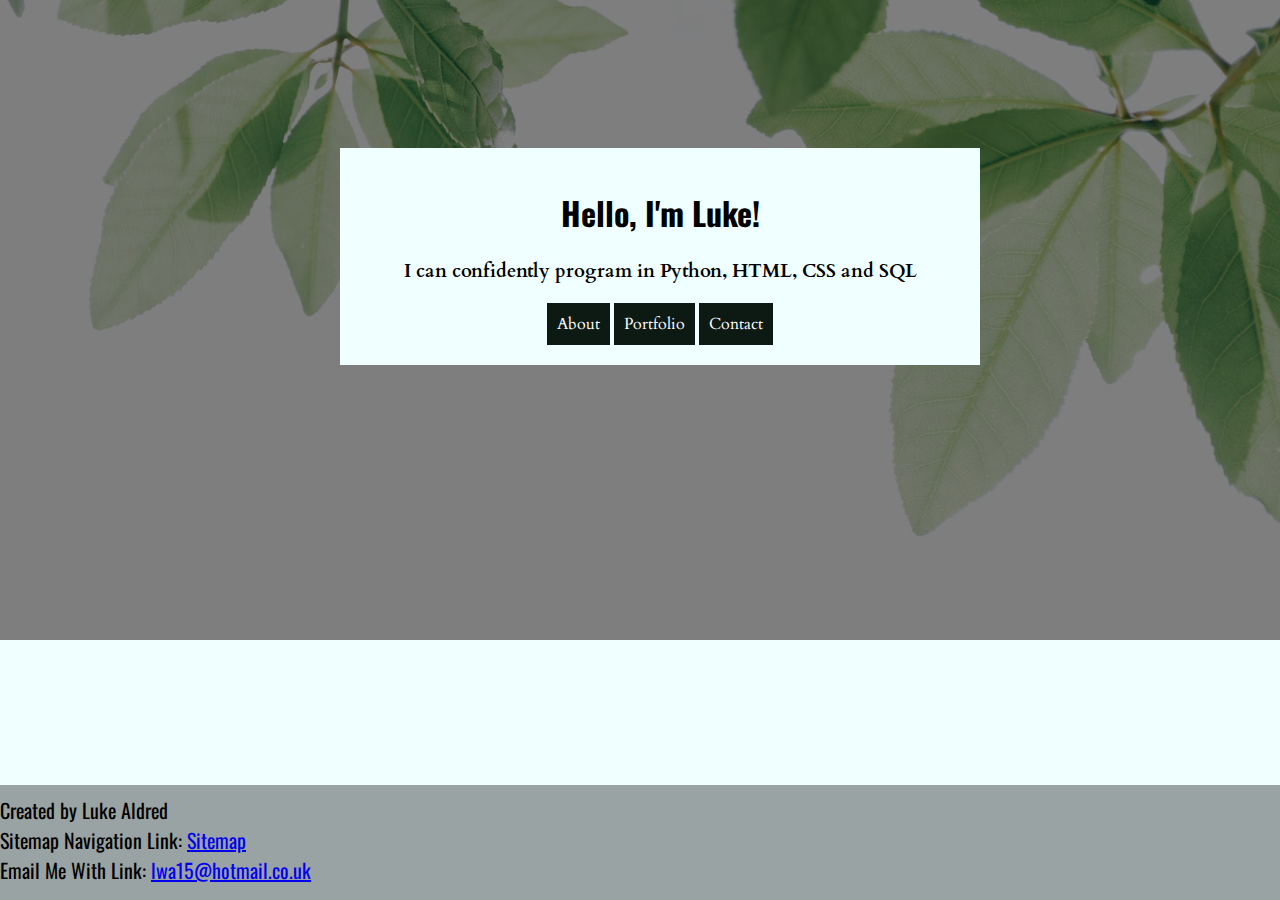
<file: index.html>
<!DOCTYPE html>
<html lang="en"> <!--Sets the language of the page to English-->
<head>
	<link rel = "stylesheet" type="text/css" href="Portfolio.css"> <!--Adds connection to CSS file for styling-->
	<link href="https://fonts.googleapis.com/css2?family=Cardo&family=Oswald&display=swap" rel="stylesheet"> <!--Links the file to an external font file-->
	<link href="https://fonts.googleapis.com/css2?family=Cardo&display=swap" rel="stylesheet"> <!--Links the file to external font-->
	<meta name="viewpoint" content="width=device-width, initial-scale=1.0">
	<title>Luke Aldred Portfolio</title>
</head>
<body>
<img class="HomeImage" src="Images/Background.jpeg" alt="HomePageBackground"></img> <!--Sets the background of the Home Page-->
<!--Background Image: Green Leaf by Min An: https://www.pexels.com/photo/green-leaf-1353938/-->
<div class="HomeInformation">
	<div class="HomeHeadings"> <!--Code for the text and links to other pages-->
		<h1>Hello, I'm Luke!</h1>
		<h3>I can confidently program in Python, HTML, CSS and SQL</h3>
		<a href="AboutPage.html">About</a>
		<a href="PortfolioPage.html">Portfolio</a>
		<a href="ContactPage.html">Contact</a>
	</div>
</div>
<div class="Footer"> <!--Code for the footer of the website-->
	<p>Created by Luke Aldred<br>
	Sitemap Navigation Link: <a href="Sitemap.html">Sitemap</a><br> <!--Link to the website's sitemap-->
	Email Me With Link: <a href="mailto:lwa15@hotmail.co.uk?subject=Contact from Portfolio Website">lwa15@hotmail.co.uk</a></p> <!--Mailto link for viewers of the website to email me-->
</div>
</body>
</html>
</file>
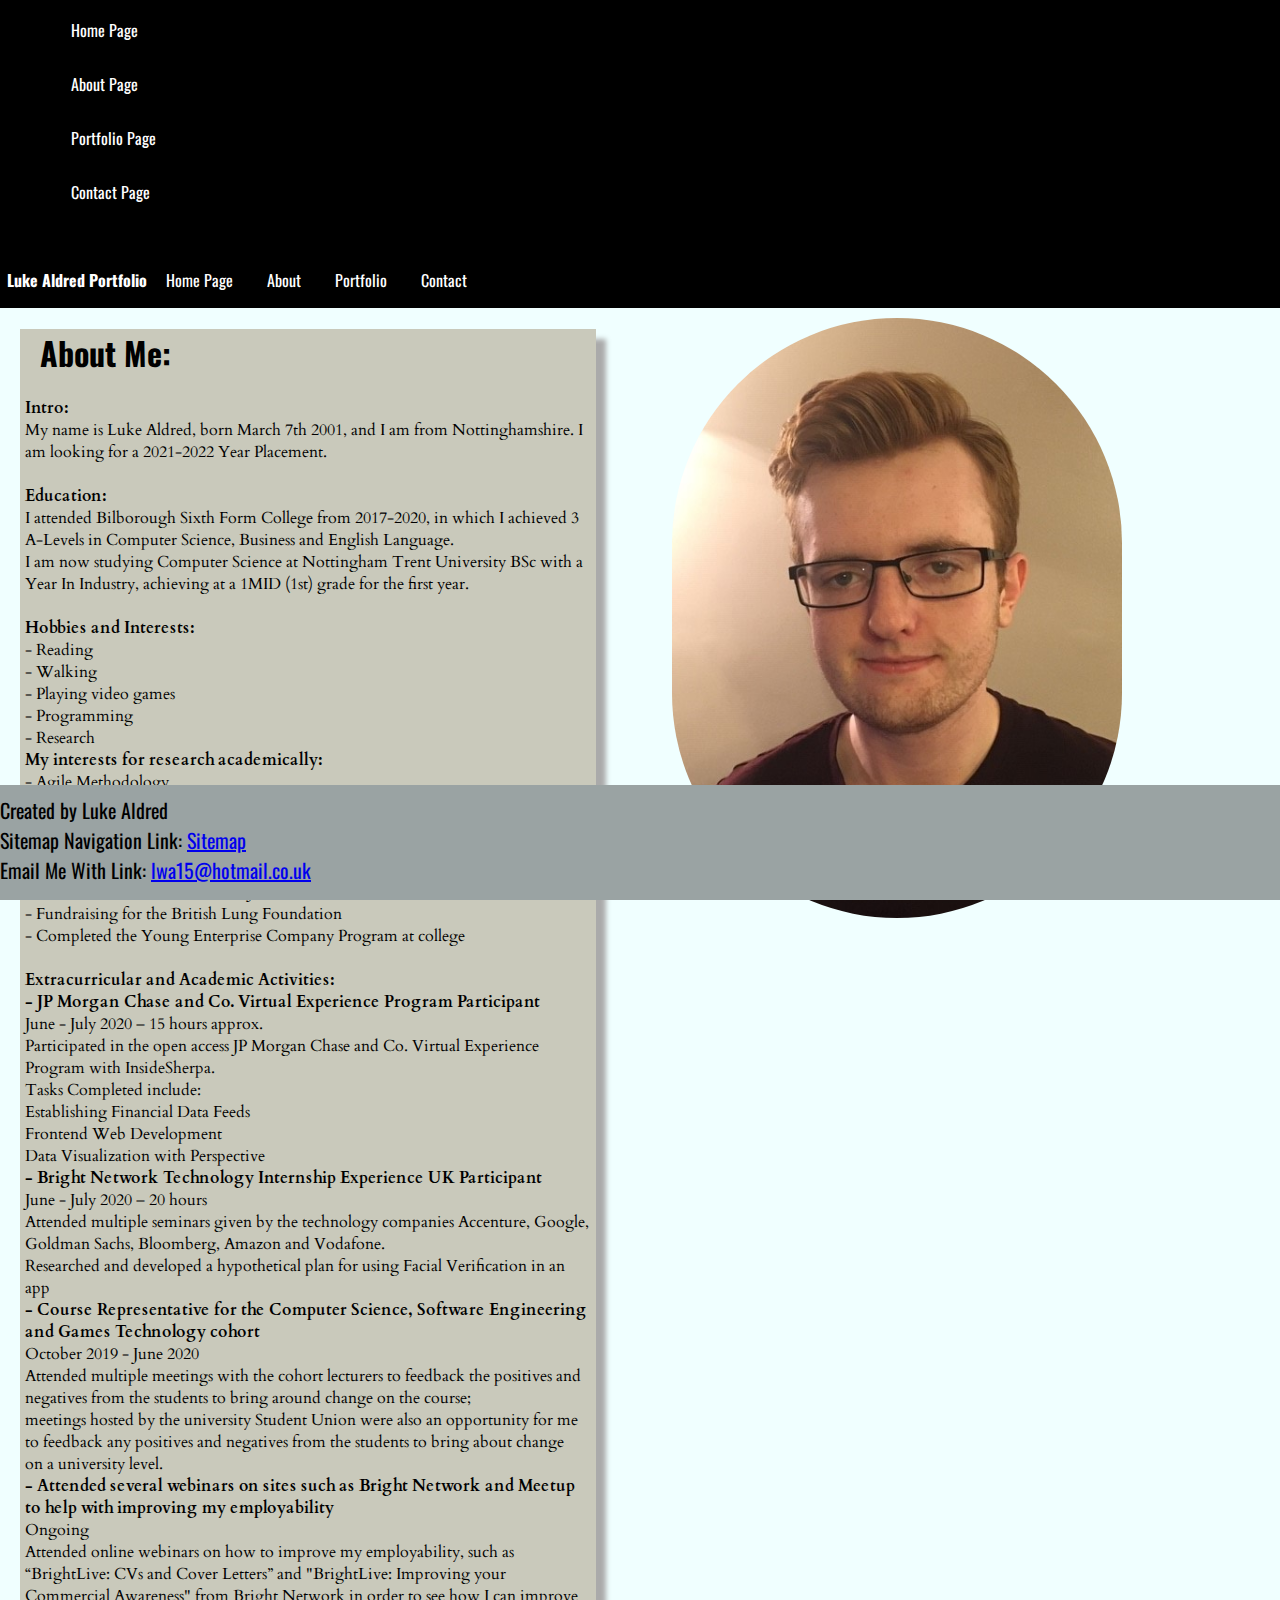
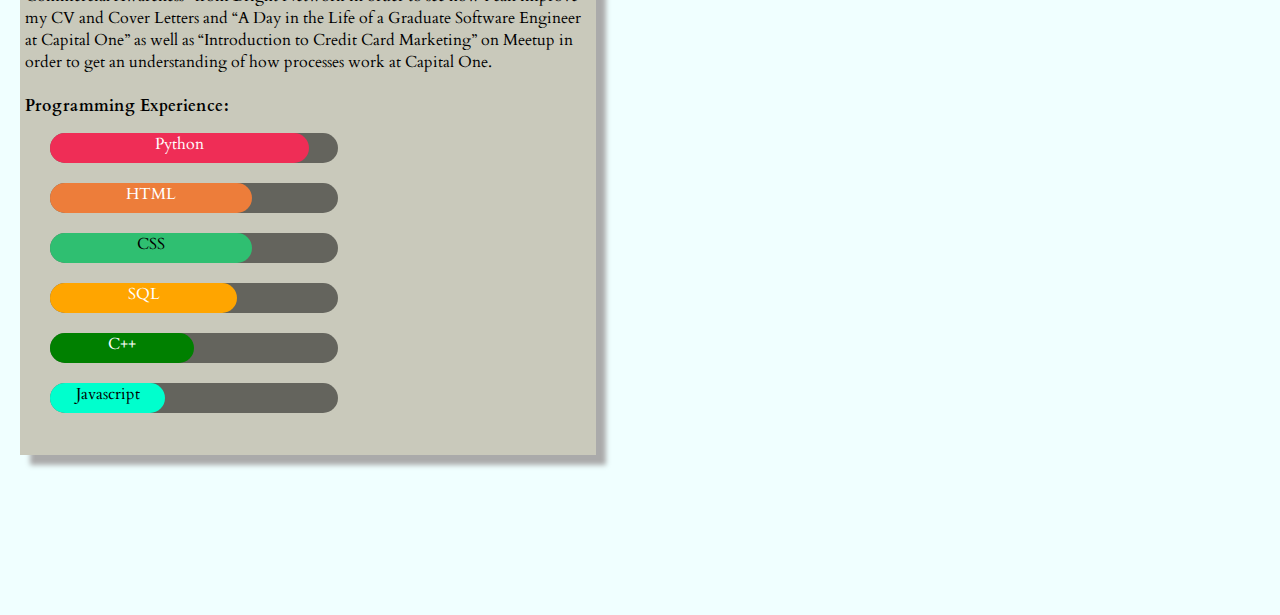
<file: AboutPage(o).html>
<!DOCTYPE html>
<html lang="en"> <!--Sets the language of the page to English-->
<head>
	<link rel = "stylesheet" type="text/css" href="Portfolio.css"> <!--Links the file to the CS file for styling-->
	<link href="https://fonts.googleapis.com/css2?family=Cardo&family=Oswald&display=swap" rel="stylesheet"> <!--Links the file to an external font file-->
	<link href="https://fonts.googleapis.com/css2?family=Cardo&display=swap" rel="stylesheet"> <!--Links the file to an external font file-->
	<meta name="viewpoint" content="width=device-width, initial-scale=1.0">
	<title>Luke Aldred Portfolio</title>
</head>
<body>
<div class="NavigationBar">
	<div class="MenuIcon"> <!--The Menu Icon, which appears when the browser get to mobile view (500px) to reduce the space taken up on the page-->
		<div></div>
		<div></div>
		<div></div>
		<ul>
			<li><a href="index.html">Home Page</a></li> <!--Links to appear when the Menu Icon is hovered over-->
			<li><a href="AboutPage.html">About Page</a></li>
			<li><a href="PortfolioPage.html">Portfolio Page</a></li>
			<li><a href="ContactPage.html">Contact Page</a></li>
		</ul>
	</div>
	<div class="SiteTitle"> <!--Navigation Bar-->
		<h2>Luke Aldred Portfolio</h2>
	</div>
	<div class="index">
		<a href="index.html">Home Page</a>
	</div>
	<div class="AboutPage">
		<a href="AboutPage.html">About</a>
	</div>
	<div class="PortfolioPage">
		<a href="PortfolioPage.html">Portfolio</a>
	</div>
	<div class="ContactPage">
		<a href="ContactPage.html">Contact</a>
	</div>
</div>
<div class="AboutMe">
	<div class="AboutMeImage">
		<img src="Images/AboutImage.jpg" alt="About Image"></img> <!--Image to appear on the About Page-->
	</div>
	<div class="AboutParagraph"> <!--Text to appear on the page with information about myself-->
			<h1>About Me:</h1>
			<p><b>Intro:</b><br>My name is Luke Aldred, born March 7th 2001, and I am from Nottinghamshire. I am looking for a 2021-2022 Year Placement.<br><br>
			<b>Education:</b><br>I attended Bilborough Sixth Form College from 2017-2020, in which I achieved 3 A-Levels in Computer Science, Business and English Language.<br>
			I am now studying Computer Science at Nottingham Trent University BSc with a Year In Industry, achieving at a 1MID (1st) grade for the first year.<br><br>
			<b>Hobbies and Interests:</b><br>
				- Reading<br>
				- Walking<br>
				- Playing video games<br>
				- Programming<br>
				- Research<br>
				<b>My interests for research academically:</b><br>
				 - Agile Methodology<br>				
				 - API Programming <br>
				 - Artificial Intelligence<br><br>
			<b>Achievements:</b><br>
				- Learnt basic first aid skills at St. John's Ambulance<br>
				- Fundraising for the British Lung Foundation<br>
				- Completed the Young Enterprise Company Program at college<br><br>
			<b>Extracurricular and Academic Activities:</b><br>
			<b>- JP Morgan Chase and Co. Virtual Experience Program Participant</b><br>
			June - July 2020 – 15 hours approx.<br>
			Participated in the open access JP Morgan Chase and Co. Virtual Experience Program with InsideSherpa.<br>
			Tasks Completed include:<br>
			Establishing Financial Data Feeds <br>
			Frontend Web Development <br>
			Data Visualization with Perspective<br>
			<b>- Bright Network Technology Internship Experience UK Participant</b><br>
			June - July 2020 – 20 hours<br>
			Attended multiple seminars given by the technology companies Accenture, Google, Goldman Sachs, Bloomberg, Amazon and Vodafone.<br>
			Researched and developed a hypothetical plan for using Facial Verification in an app<br>
			<b>- Course Representative for the Computer Science, Software Engineering and Games Technology cohort</b><br>
			October 2019 - June 2020<br>
			Attended multiple meetings with the cohort lecturers to feedback the positives and negatives from the students to bring around change on the course;<br>
			meetings hosted by the university Student Union were also an opportunity for me to feedback any positives and negatives from the students to bring about change<br> 
			on a university level.<br>
			<b>- Attended several webinars on sites such as Bright Network and Meetup to help with improving my employability</b><br>
			Ongoing<br>
			Attended online webinars on how to improve my employability, such as “BrightLive: CVs and Cover Letters” and "BrightLive: Improving your Commercial Awareness" from 
			Bright Network in order to see how I can improve my CV and Cover Letters and “A Day in the Life of a Graduate Software Engineer at Capital One” as well as “Introduction 
			to Credit Card Marketing” on Meetup in order to get an understanding of how processes work at Capital One.<br><br>
			
			<b>Programming Experience:</b><br>
		
			<div class="ProgressBar"> <!--Progress Bars to show how confident I am with each programming language-->
				<div class="Bar" style="background-color:#EF2D56;width:90%;">Python</div>
			</div>
			<div class="ProgressBar">
				<div class="Bar" style="background-color:#ED7D3A;width:70%;">HTML</div>
			</div>
			<div class="ProgressBar">
				<div class="Bar" style="background-color:#2FBF71;width:70%;color:black">CSS</div>
			</div>
			<div class="ProgressBar">
				<div class="Bar" style="background-color:orange;width:65%;">SQL</div>
			</div>
			<div class="ProgressBar">
				<div class="Bar" style="background-color:green;width:50%;">C++</div>
			</div>
			<div class="ProgressBar">
				<div class="Bar" style="background-color:#00FFCD;width:40%;color:black;">Javascript</div>
			</div>
			</p><br>
		</div>
	</div>
</div>
</body>
<div class="Footer"> <!--Footer at the bottom of the page with additional links-->
	<p>Created by Luke Aldred<br>
	Sitemap Navigation Link: <a href="Sitemap.html">Sitemap</a><br>
	Email Me With Link: <a href="mailto:lwa15@hotmail.co.uk?subject=Contact from Portfolio Website">lwa15@hotmail.co.uk</a></p>
</div>
</html>
</file>
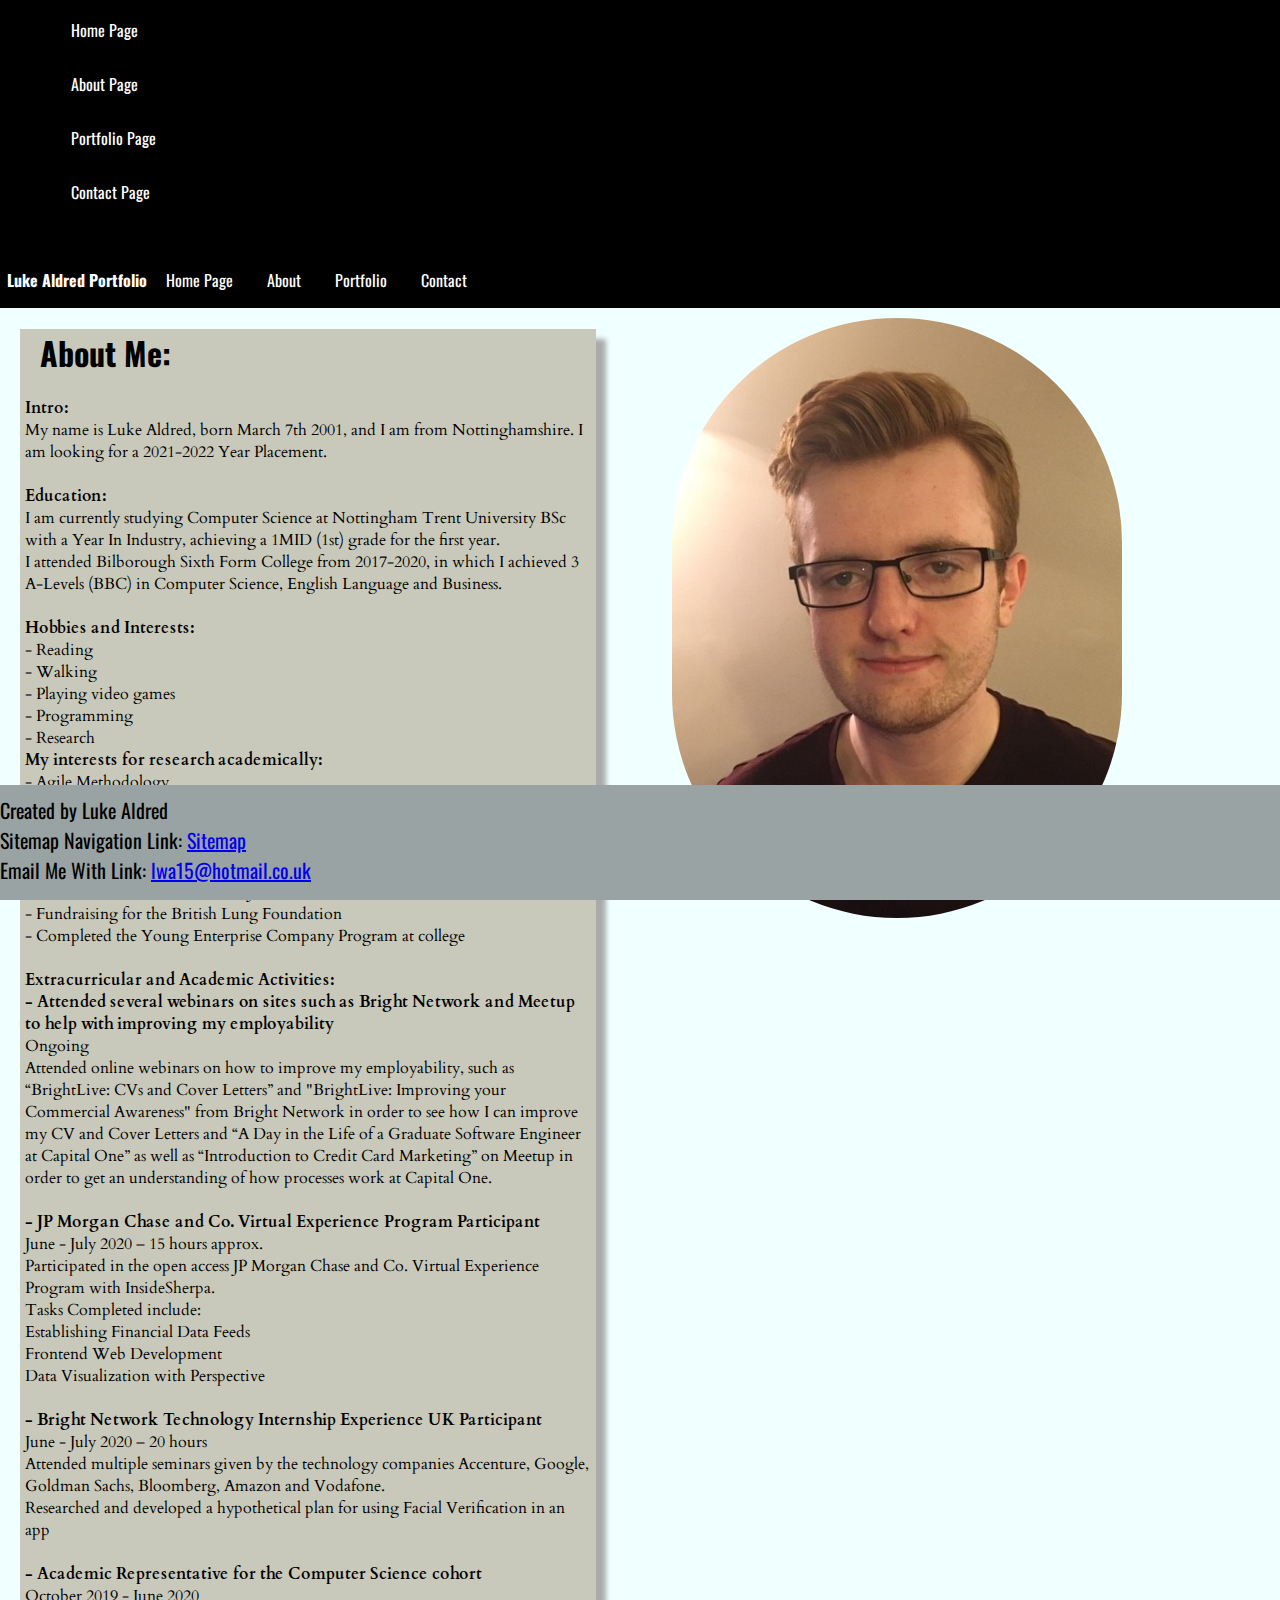
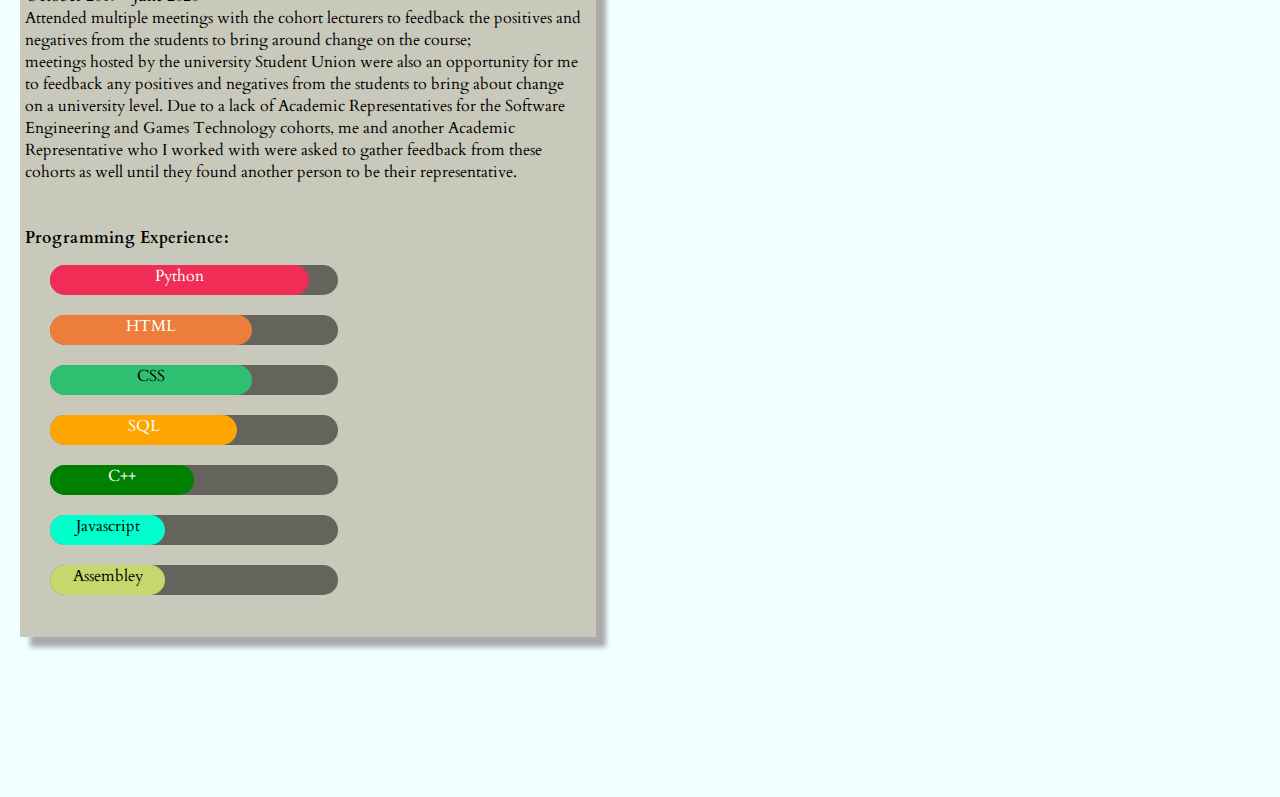
<file: AboutPage.html>
<!DOCTYPE html>
<html lang="en"> <!--Sets the language of the page to English-->
<head>
	<link rel = "stylesheet" type="text/css" href="Portfolio.css"> <!--Links the file to the CS file for styling-->
	<link href="https://fonts.googleapis.com/css2?family=Cardo&family=Oswald&display=swap" rel="stylesheet"> <!--Links the file to an external font file-->
	<link href="https://fonts.googleapis.com/css2?family=Cardo&display=swap" rel="stylesheet"> <!--Links the file to an external font file-->
	<meta name="viewpoint" content="width=device-width, initial-scale=1.0">
	<title>Luke Aldred Portfolio</title>
</head>
<body>
<div class="NavigationBar">
	<div class="MenuIcon"> <!--The Menu Icon, which appears when the browser get to mobile view (500px) to reduce the space taken up on the page-->
		<div></div>
		<div></div>
		<div></div>
		<ul>
			<li><a href="index.html">Home Page</a></li> <!--Links to appear when the Menu Icon is hovered over-->
			<li><a href="AboutPage.html">About Page</a></li>
			<li><a href="PortfolioPage.html">Portfolio Page</a></li>
			<li><a href="ContactPage.html">Contact Page</a></li>
		</ul>
	</div>
	<div class="SiteTitle"> <!--Navigation Bar-->
		<h2>Luke Aldred Portfolio</h2>
	</div>
	<div class="index">
		<a href="index.html">Home Page</a>
	</div>
	<div class="AboutPage">
		<a href="AboutPage.html">About</a>
	</div>
	<div class="PortfolioPage">
		<a href="PortfolioPage.html">Portfolio</a>
	</div>
	<div class="ContactPage">
		<a href="ContactPage.html">Contact</a>
	</div>
</div>
<div class="AboutMe">
	<div class="AboutMeImage">
		<img src="Images/AboutImage.jpg" alt="About Image"></img> <!--Image to appear on the About Page-->
	</div>
	<div class="AboutParagraph"> <!--Text to appear on the page with information about myself-->
			<h1>About Me:</h1>
			<p><b>Intro:</b><br>My name is Luke Aldred, born March 7th 2001, and I am from Nottinghamshire. I am looking for a 2021-2022 Year Placement.<br><br>
			<b>Education:</b><br>
			I am currently studying Computer Science at Nottingham Trent University BSc with a Year In Industry, achieving a 1MID (1st) grade for the first year.<br>
			I attended Bilborough Sixth Form College from 2017-2020, in which I achieved 3 A-Levels (BBC) in Computer Science, English Language and Business.<br><br>
			<b>Hobbies and Interests:</b><br>
				- Reading<br>
				- Walking<br>
				- Playing video games<br>
				- Programming<br>
				- Research<br>
				<b>My interests for research academically:</b><br>
				 - Agile Methodology<br>				
				 - API Programming <br>
				 - Artificial Intelligence<br><br>
			<b>Achievements:</b><br>
				- Learnt basic first aid skills at St. John's Ambulance<br>
				- Fundraising for the British Lung Foundation<br>
				- Completed the Young Enterprise Company Program at college<br><br>
			<b>Extracurricular and Academic Activities:</b><br>
			<b>- Attended several webinars on sites such as Bright Network and Meetup to help with improving my employability</b><br>
			Ongoing<br>
			Attended online webinars on how to improve my employability, such as “BrightLive: CVs and Cover Letters” and "BrightLive: Improving your Commercial Awareness" from 
			Bright Network in order to see how I can improve my CV and Cover Letters and “A Day in the Life of a Graduate Software Engineer at Capital One” as well as “Introduction 
			to Credit Card Marketing” on Meetup in order to get an understanding of how processes work at Capital One.<br><br>
			<b>- JP Morgan Chase and Co. Virtual Experience Program Participant</b><br>
			June - July 2020 – 15 hours approx.<br>
			Participated in the open access JP Morgan Chase and Co. Virtual Experience Program with InsideSherpa.<br>
			Tasks Completed include:<br>
			Establishing Financial Data Feeds <br>
			Frontend Web Development <br>
			Data Visualization with Perspective<br><br>
			<b>- Bright Network Technology Internship Experience UK Participant</b><br>
			June - July 2020 – 20 hours<br>
			Attended multiple seminars given by the technology companies Accenture, Google, Goldman Sachs, Bloomberg, Amazon and Vodafone.<br>
			Researched and developed a hypothetical plan for using Facial Verification in an app<br><br>
			<b>- Academic Representative for the Computer Science cohort</b><br>
			October 2019 - June 2020<br>
			Attended multiple meetings with the cohort lecturers to feedback the positives and negatives from the students to bring around change on the course;<br>
			meetings hosted by the university Student Union were also an opportunity for me to feedback any positives and negatives from the students to bring about change<br> 
			on a university level. Due to a lack of Academic Representatives for the Software Engineering and Games Technology cohorts, me and another Academic 
			Representative who I worked with were asked to gather feedback from these cohorts as well until they found another person to be their representative.<br><br><br>
			
			<b>Programming Experience:</b><br>
		
			<div class="ProgressBar"> <!--Progress Bars to show how confident I am with each programming language-->
				<div class="Bar" style="background-color:#EF2D56;width:90%;">Python</div>
			</div>
			<div class="ProgressBar">
				<div class="Bar" style="background-color:#ED7D3A;width:70%;">HTML</div>
			</div>
			<div class="ProgressBar">
				<div class="Bar" style="background-color:#2FBF71;width:70%;color:black">CSS</div>
			</div>
			<div class="ProgressBar">
				<div class="Bar" style="background-color:orange;width:65%;">SQL</div>
			</div>
			<div class="ProgressBar">
				<div class="Bar" style="background-color:green;width:50%;">C++</div>
			</div>
			<div class="ProgressBar">
				<div class="Bar" style="background-color:#00FFCD;width:40%;color:black;">Javascript</div>
			</div>
			<div class="ProgressBar">
				<div class="Bar" style="background-color:#C5D86D;width:40%;color:black;">Assembley</div>
			</div>
			</p><br>
		</div>
	</div>
</div>
</body>
<div class="Footer"> <!--Footer at the bottom of the page with additional links-->
	<p>Created by Luke Aldred<br>
	Sitemap Navigation Link: <a href="Sitemap.html">Sitemap</a><br>
	Email Me With Link: <a href="mailto:lwa15@hotmail.co.uk?subject=Contact from Portfolio Website">lwa15@hotmail.co.uk</a></p>
</div>
</html>
</file>
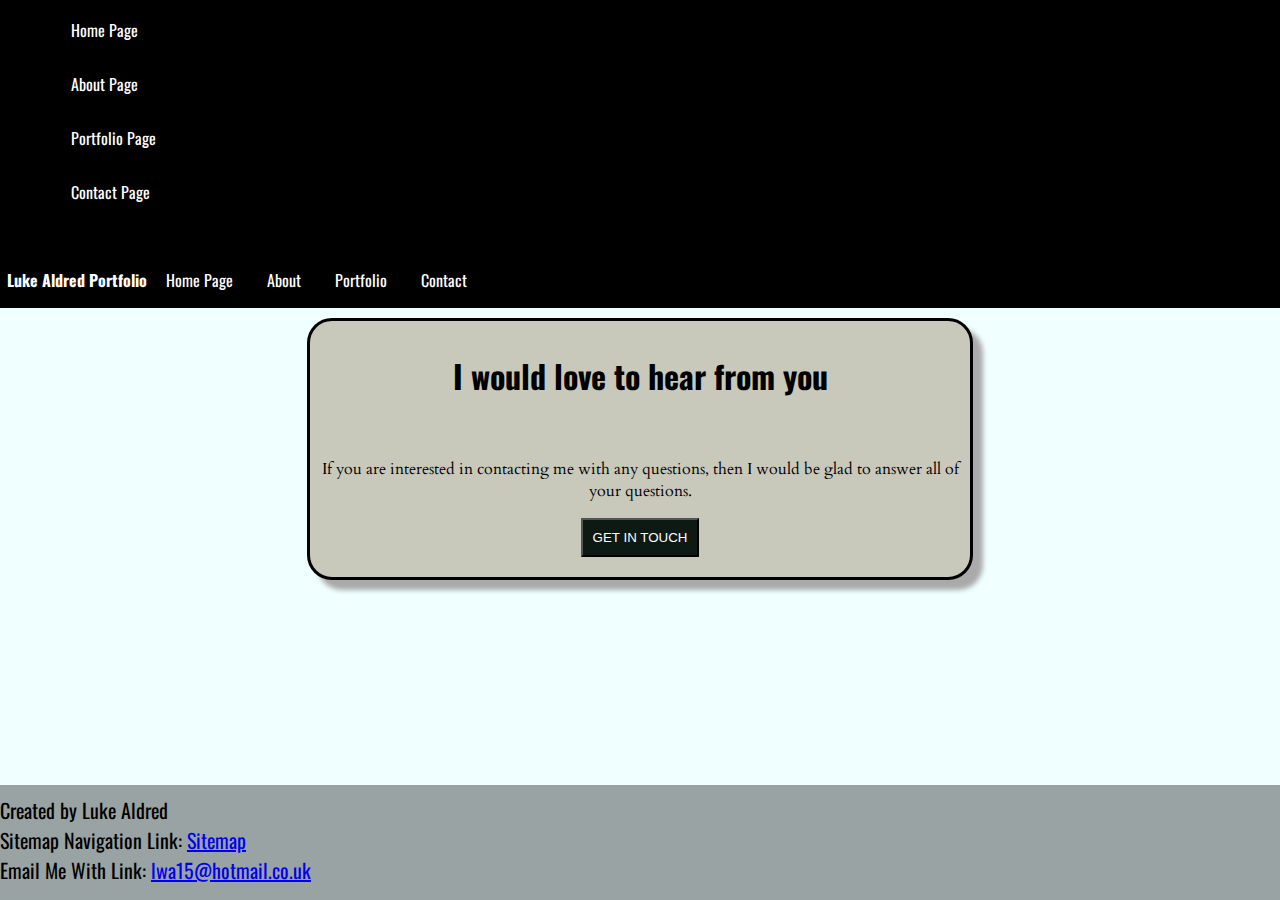
<file: ContactPage.html>
<!DOCTYPE html>
<html lang="en"> <!--Sets the language of the page to English-->
<head>
	<link rel = "stylesheet" type="text/css" href="Portfolio.css"> <!--Links the file to the CS file for styling-->
	<link href="https://fonts.googleapis.com/css2?family=Cardo&family=Oswald&display=swap" rel="stylesheet"> <!--Links the file to an external font file-->
	<link href="https://fonts.googleapis.com/css2?family=Cardo&display=swap" rel="stylesheet"> <!--Links the file to an external font file-->
	<meta name="viewpoint" content="width=device-width, initial-scale=1.0">
	<title>Luke Aldred Portfolio</title>
</head>
<body>
<div class="NavigationBar">
	<div class="MenuIcon"> <!--The Menu Icon, which appears when the browser get to mobile view (500px) to reduce the space taken up on the page-->
		<div></div>
		<div></div>
		<div></div>
		<ul>
			<li><a href="index.html">Home Page</a></li> <!--Links to appear when the Menu Icon is hovered over-->
			<li><a href="AboutPage.html">About Page</a></li>
			<li><a href="PortfolioPage.html">Portfolio Page</a></li>
			<li><a href="ContactPage.html">Contact Page</a></li>
		</ul>
	</div>
	<div class="SiteTitle"> <!--Navigation Bar-->
		<h2>Luke Aldred Portfolio</h2>
	</div>
	<div class="index">
		<a href="index.html">Home Page</a>
	</div>
	<div class="AboutPage">
		<a href="AboutPage.html">About</a>
	</div>
	<div class="PortfolioPage">
		<a href="PortfolioPage.html">Portfolio</a>
	</div>
	<div class="ContactPage">
		<a href="ContactPage.html">Contact</a>
	</div>
</div>
<div class="ContactInformation"> <!--Container holding the contact message and information-->
	<div class="ContactIntro">
		<h1> I would love to hear from you</h1><br>
		<p>If you are interested in contacting me with any questions, then I would be glad to answer all of your questions.<br>
		<div class="DropdownButton"> <!--Container holding the information for viewers to contact me (in the style of a dropdown button)-->
			<button>GET IN TOUCH</button>
			<div class="DropdownContent"> <!--Container holding the dropdown items-->
				<p>Email: <a href="mailto:lwa15@hotmail.co.uk?subject=Contact from Portfolio Website">lwa15@hotmail.co.uk</a></p><br> <!--Mailto link for viewers to email me with-->
				<p><a href="https://www.linkedin.com/in/luke-aldred-61a691167/">LinkedIn</a></p><br> <!--Link to my LinkedIn account-->
				<p><a href="https://github.com/Lwa-15">GitHub</a></p><br> <!--Link to my GitHub account-->
			</div>
		</div>
	</div>
</div>
<div class="Footer"> <!--Container holding the footer code-->
	<p>Created by Luke Aldred<br>
	Sitemap Navigation Link: <a href="Sitemap.html">Sitemap</a><br> <!--Link to the website's sitemap-->
	Email Me With Link: <a href="mailto:lwa15@hotmail.co.uk?subject=Contact from Portfolio Website">lwa15@hotmail.co.uk</a></p> <!--Mailto link for viewers to email me with-->
</div>
</body>
</html>
</file>
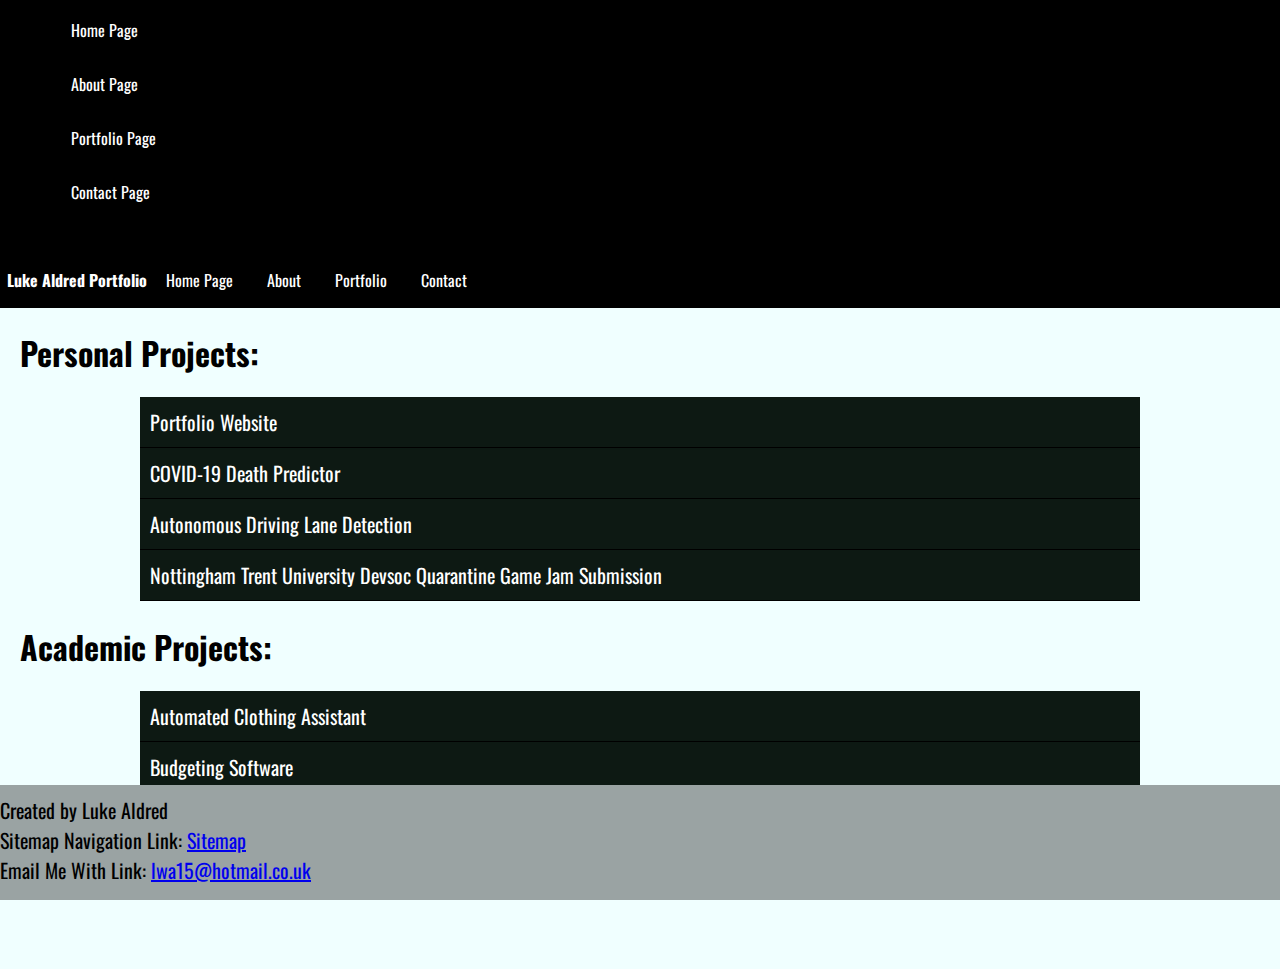
<file: PortfolioPage.html>
<!DOCTYPE html>
<html lang="en"> <!--Sets the language of the page to English-->
<head>
	<link rel = "stylesheet" type="text/css" href="Portfolio.css"> <!--Links the file to the CS file for styling-->
	<link href="https://fonts.googleapis.com/css2?family=Cardo&family=Oswald&display=swap" rel="stylesheet"> <!--Links the file to an external font file-->
	<link href="https://fonts.googleapis.com/css2?family=Cardo&display=swap" rel="stylesheet"> <!--Links the file to an external font file-->
	<meta name="viewpoint" content="width=device-width, initial-scale=1.0">
	<title>Luke Aldred Portfolio</title>
</head>
<body>
<div class="NavigationBar">
	<div class="MenuIcon"> <!--The Menu Icon, which appears when the browser get to mobile view (500px) to reduce the space taken up on the page-->
		<div></div>
		<div></div>
		<div></div>
		<ul>
			<li><a href="index.html">Home Page</a></li> <!--Links to appear when the Menu Icon is hovered over-->
			<li><a href="AboutPage.html">About Page</a></li>
			<li><a href="PortfolioPage.html">Portfolio Page</a></li>
			<li><a href="ContactPage.html">Contact Page</a></li>
		</ul>
	</div>
	<div class="SiteTitle"> <!--Navigation Bar-->
		<h2>Luke Aldred Portfolio</h2>
	</div>
	<div class="index">
		<a href="index.html">Home Page</a>
	</div>
	<div class="AboutPage">
		<a href="AboutPage.html">About</a>
	</div>
	<div class="PortfolioPage">
		<a href="PortfolioPage.html">Portfolio</a>
	</div>
	<div class="ContactPage">
		<a href="ContactPage.html">Contact</a>
	</div>
</div>
<div class="Portfolio"> <!--Container which contains all the Portfolio text and smaller containers-->
<h1>Personal Projects:</h1>
<button type="button" class="AccordDropdown" onclick='ChangeImage("WebsiteImageClass")'>Portfolio Website</button> <!--Button for the accordion section, which runs a Javascript sub-routine when clicked to change the images inside the container-->
<div class="Text"> <!--Container for the text of the portfolio project-->
	<ul>
		<li><b>Summary:</b> A website to showcase my portfolio of personal projects and information from my CV</li>
		<li><b>Programming Language:</b> HTML, CSS and Javascript</li>
	</ul>
	<p>Whilst in my first year at university, I had a lecture about employability and how can improve our chances of being noticed when it comes to finding a placement year or 
	graduate job. One of the ways the lecturer suggested that we improve our employability is by having a portfolio website showing our personal projects and information about 
	myself.<br>
	I started planning my website by having some sketches for how I would like my website to look, then I chose a colour scheme by searching through <a href="https://coolors.co/">
	coolers.co</a> until I found this <a href="https://coolors.co/889977-dd22aa-443344-c9c9bb-f0ffff">colour scheme</a>, all which conform to the Web Content Accessibility Guidelines concerning the
	colour scheme of a webpage. At the end of the website's creation, I found that my final design does diverge from my initial design, but this is for the greater good and allowed
	my to add more accessible features to the website using Javascript. In the original design for the website (Fig 2), when the user hovers over the Project boxes, the project’s name, 
	language, and additional modules are displayed on an overlay to the user. When the user clicks on the project, an overlay is placed on the screen, with a container containing all 
	the images and information related to the project. The reason why I diverged from this design and decided to go for an accordion design for the projects is because I believed
	that the original design did not look as professional as an accordion dropdown system, as professionalism is what I am trying to promote about myself.<br><br>
	During the development of the website, I made sure that my website was conforming to the Web Content Accessibility Guidelines (WCAG) to ensure that my website is accessible and useable
	by all sorts of users. For example, I added into each page of my website a footer, conforming to the <a href="https://www.w3.org/WAI/tutorials/page-structure/regions/">WCAG Footer Guideline</a> which contains a link to a Sitemap page,
	conforming to the <a href="https://www.w3.org/TR/WCAG20-TECHS/G63.html">WCAG Alternative Navigation Guidelines.</a> By conforming to these guidelines, I ensure that my website will be accessible to all types of users using
	a standard web page, as opposed to different websites for different needs from a user.<br><br>
	Through the inclusion of the Cascading Styling Sheet (CSS) language, I am able to style my HTML code with colour, media queries and layout to make my website more descriptive and
	appealing to a user. Furthermore, the inclusion of media queries allows for this one website to be able to be viewed on multiple devices, which works towards the goal of being
	accessible to all users. Also the inclusion of Javascript in this personal project allows for the website to perform actions based on the user's inputs, which would make the website even more
	dynamic to the user. The code can be found in a respository on my <a href="https://github.com/Lwa-15">GitHub account</a>.<br><br>
	References:<br><br> <!--Information for all external resources used in this particular project-->
	Background Image: <a href="https://www.pexels.com/photo/green-leaf-1353938/">Green Leaf</a> (2018) by Min An. Available at 
	<a href="https://www.pexels.com/photo/green-leaf-1353938/">https://www.pexels.com/photo/green-leaf-1353938/</a>
	</p>
	<div class="Images"> <!--Container holding the figures and figure captions for this particular project-->
		<figure class="WebsiteImageClass"> <!--Container for the figure and figure caption, which changes to the next figure container every 4 seconds-->
			<img src="Images/Website/WebsiteColourScheme.png" alt="Website Colour Scheme"></img> <!--Image inside the figure-->
			<figcaption><i>Fig 1: The website colour scheme</i></figcaption> <!--The figure caption to appear below the image-->
		</figure>
		<figure class="WebsiteImageClass">
			<img src="Images/Website/PortfolioDesign.png" alt="Original Drawing for the Portfolio page"></img>
			<figcaption><i>Fig 2: The original design for the Portfolio page on the website</i></figcaption>
		</figure>
	</div>
</div>

<button type="button" class="AccordDropdown" onclick='ChangeImage("PredictorImageClass")'>COVID-19 Death Predictor</button>
<div class="Text">
	<ul>
		<li><b>Summary:</b> A program which takes the past data for COVID-19 deaths by region provided by the Office of National Statistics and predict the number of deaths for the
		next week</li>
		<li><b>Programming Language:</b> Python</li>
		<li><b>Additional Modules:</b> Pandas, Numpy, Datetime, Matplotlib, Pickle, OS</li>
	</ul>
	<p>
	Near the start of the Coronavirus pandemic, I had an idea to create a system which could use past data in order to predict the total number of deaths for next week in each 
	area of England and Wales. The historic data I used was provided by the Office of National Statistics (ONS), in which I reorganised into a Comma-Separated Values (.csv) file so 
	the program could read in the data for analysis and data manipulation.<br><br>
	The programming language I used in order to create this system was Python, as it provides multiple additional modules to use in order to increase the technical capabilities 
	of the system. The additional modules used in this system was: Pandas, which allows me to read in and organise data from an external file into a table, Numpy, which allows me 
	to utilise arrays for greater structuring of data, Datetime, in order for myself to create the date for next week, Malplotlib, so I could display the data in a graph for the 
	user, Pickle, so the data could be saved for data to be analysed for the next week and OS, which allows me to check if the Pickled file exists in the directory, if not, the 
	system will access the .csv file for the data. The reason why I chose to save the data in a Pickle file is due to the fact that the program only needs to run the calculations
	and predictions once for the upcoming week, as to improve the computational speed of displaying the prediction to the user. I decided to program this software in a Procedural Paradigm,
	as this software does not need to act closer to real-life (as with Object-Oriented Programming Paradigm), instead needing to proceed linearly with subprocedures and functions
	being called when appropriate.<br><br>
	Upon reflection, I feel that the predictor was not a success for predicting the upcoming week's number of COVID-19 deaths, as when looking at the figures provided by the ONS 
	in hindsight, the number of deaths for the next week (22/06/2020) in the East Midlands was 77 deaths, while the program predicted 201 deaths for the East Midlands from the historic 
	data. However, the method in which I calculated the death rate for the next week was not how I would of written it in a professional environment, as I could of used 
	the computational power of Jupyter Notebook and used more advanced modules for data analysis such as SciPy and Tensorflow, but my computer at the time has computational limitations, so it would not of been possible to run data analysis
	modules on my device at the time of creating this predictor. In conclusion, if I were to repeat this project, I would use Jupyter Notebook to be able to train a predictor model to make more
	accurate predictions compared to the code I created now. The code can be found in a respository on my <a href="https://github.com/Lwa-15">GitHub account</a>.<br><br>
	References:
	<a href="https://www.ons.gov.uk/peoplepopulationandcommunity/birthsdeathsandmarriages/deaths/bulletins/deathsregisteredweeklyinenglandandwalesprovisional/weekending18september2020">Data from Office of National Statistics</a>
	</p>
	<div class="Images">
		<figure class="PredictorImageClass">
			<img src="Images/COVID-19 Predictor/PredictorData.png" alt="PredictorGraph"></img>
			<figcaption><i>Fig 1: The data taken from the Office of National Statistics website</i></figcaption>
		</figure>
		<figure class="PredictorImageClass">
			<img src="Images/COVID-19 Predictor/PredictorCode.png" alt="PredictorCode"></img>
			<figcaption><i>Fig 2: Sample of the predictor code</i></figcaption>
		</figure>
	</div>
</div>

<button type="button" class="AccordDropdown" onclick='ChangeImage("DrivingImageClass")'>Autonomous Driving Lane Detection</button>
<div class="Text">
<ul>
	<li><b>Summary:</b> A program which analyses a picture of a road and detects the sides of a road, drawing onto the image its understanding of the shape and direction of 
	the road</li>
	<li><b>Programming Language:</b> Python</li>
	<li><b>Additional Modules:</b> OpenCV, Numpy</li>
</ul>
	<p>I decided to focus at least one personal project on the subject of 
	autonomous driving software. One of the most fundamental components of autonomous driving is the identification of 
	lanes in a  given video stream. The way in which I achieved this project was to use the programming language Python, 
	which has the capacity to use several modules in order to create a system. The main module used in the creation of 
	this system is OpenCV, a Computer Vision module, alongside the mathematical processes in the Numpy module.<br><br>
	I have had experience with the OpenCV and Numpy modules before through past personal projects, so I knew how to get 
	the picture set up for analysis, which includes converting the image to a grey image (quicker to proess as grey images only have one channel and RGB 
	images have 3 channels) as well as applying Edge Detection onto the image in order to find the edges in the 
	image. However, when researching for the next steps, I found a video called <a href="https://www.youtube.com/watch?v=h98js2usaVo&list=PLQVvvaa0QuDeETZEOy4VdocT7TOjfSA8a&index=4">"ROI - Python plays Grand Theft Auto 5 p.4"</a> in the series "Python Plays: Grand Theft Auto V" by Sentdex on YouTube, in which the programmer 
	created a Region of Interest inside the image, which allowed for the system to process the image and detect the edges 
	quicker by specifying an area of the image for processing.<br><br>
	After the lines were detected and drawn onto the image, I found that each side of the lane was made up of several drawn lines,
	due to the fact that the road in the image dipped slightly from the angle the image was taken from. I knew that this may
	lead to issues later on in development, so I decided to find the co-ordinates for a single line on each side of the lane,
	made up of the several smaller lines. To achieve this, I separated the lines into Left or right, depending on the 
	gradient of the line (▲x divided by ▲y), from here I found the smallest and largest x and y pairs in each list and drew a new line  
	on the image to show this composition. <br><br>
	Finally, I decided to create a steering module which would know in which direction the vehicle should be turning depending on the directions of the two
	lines. This may not have any further function as of now, but if I were to develop this section of the autonomous driving to incorportate
	hardware which would react depending on the results of the image processing, this would control when and in which  direction the wheels of the vehicle would turn.
	Also, I would research on the degree in which the wheels would need to turn, a current idea I have been thinking was to calculate the curve radius of the road and turn the wheels a 
	certain degrees, depending on how sharp the curve is. I would need to perform research into Civil Engineering in order to find how to calculate this curve radius.
	Due to the success of this project, I have decided that, in the future, I am going to relate my first attempt at the 100 Days of Code project to automative driving software.<br><br>
	During this project, I found that the creation of the system to be easy through the documentation provided on the modules I had used, the code can be found in a respository
	on my <a href="https://github.com/Lwa-15">GitHub account</a>.<br><br>
	References:<br><br>
	ROI - Python plays Grand Theft Auto 5 p.4 (2017) YouTube video, added by Sentdex <br> [Online]. Available at <a href="https://www.youtube.com/watch?v=h98js2usaVo&list=PLQVvvaa0QuDeETZEOy4VdocT7TOjfSA8a&index=4">https://www.youtube.com/watch?v=h98js2usaVo<br>&list=PLQVvvaa0QuDeETZEOy4VdocT7TOjfSA8a&index=4</a><br> [Accessed June 4 2020]<br>
	Image of Road: <a href="https://www.freeimageslive.co.uk/free_stock_image/onelaneroadjpg">narrow road ahead</a> by <a href="https://www.freeimageslive.co.uk/users/surfside">surfside</a></p>
	<div class="Images">
		<figure class="DrivingImageClass">
			<img src="Images/Lane Detector/LaneDetectionCode1.png" alt="LaneDetectionCode1"></img>
			<figcaption><i>Fig 1: Section of code from Python file</i></figcaption>
		</figure>
		<figure class="DrivingImageClass">
			<img src="Images/Lane Detector/ResultRoad.png" alt="Road"></img>
			<figcaption><i>Fig 2: Result of running the code on the test image "Road.jpg"</i></figcaption>
		</figure>
	</div>
</div>
<button type="button" class="AccordDropdown" onclick='ChangeImage("GameJamImageClass")'>Nottingham Trent University Devsoc Quarantine Game Jam Submission</button>
<div class="Text">
<ul>
	<li><b>Summary:</b> A game my group made based on the theme of Local Folklore as a Game Jam submission</li>
	<li><b>Programming Language:</b> Python</li>
	<li><b>Additional Modules:</b> Pygame</li>
</ul>
	<p>During early September 2020, I saw on the Nottingham Trent University Developer Society (Devsoc) Discord server that they were working in collaboration with the 
	Nottingham Trent University Global Lounge on a game jam for students to get involved in. I decided to sign up for it because I wanted to both experience an official game jam
	and I wanted to network with other people who may not be from a programming background but are still interested in the development of this particular area of software.<br><br>
	I was placed into a group with two other people, in which we decided on the subject of Robin Hood, being the most famous example of folklore local to Nottinghamshire. After this,
	we then decided on group roles, in which was assigned the Group Leader and the Lead Programmer, as I have had experience with leading groups when it came to software development as well
	as experience with programming, alas not with game development but with the programming language Python. After taking on these roles, I looked at what needed to be done
	for this project to be completed and I assigned the second member of the group to be the Lead Art Designer, creating the sprites and deciding on the music to be used during the game, and
	the third member of the group was the Lead Writer, as I was informed that they had experience with writing. The sprites used in the game were custom-made by the Lead Art Designer, but both 
	the music and the background were sourced from elsewhere, the links to both of these can be found in the References section below.<br><br>
	The three of us stayed in contact with each other over the next five days using Discord and Microsoft Teams, so any decisions that were made or milestones achieved could be discussed with the
	team. One such example of where the use of software was used for communication was on the subject of delegation of work near the beginning of the project, in which I decided against deciding on
	the type of music to be used, and delegated this to the Art Designer so I could continue working on the programming of the system. Furthermore, I wanted any decisions which would impact the group 
	greatly to be agreed upon by all members of the group, so before I submitted the work, I organised a call with the other two members of the group so I could show them the final game and ask for feedback
	on whether they wanted anything to be changed within the game. I found this approach to be very successful, as it assured me that every member of the group was happy with our combined efforts
	before its submission. After all the work was done, we discussed the name of the group and decided on the name "The Retro Reference".<br><br> 
	Personally, the programming aspect of the game had both easy aspects and difficult aspects, as I have never created a game using Pygame before, so I did read through the documentation multiple times to help
	achieve a particular goal. An example was the subject of displaying rectangles on the screen in order to create buttons, which I did not know how to do before reading the "pygame.draw" section of the
	documentation. The full documentation can be found <a href="https://www.pygame.org/docs/">here</a>. However, an aspect I found easy was the inclusion of Object-Oriented Programming when creating a class for the
	arrow projectile, as I have had experience with programming in the OOP paradigm in multiple programming languages, especially Python. With this experience of game development using Pygame, I now feel more confident
	in using the Pygame module.
	The game, along with the assets and the code, can be found on my <a href="https://github.com/Lwa-15">GitHub account</a> as well as on <a href="https://lwa-15.itch.io/robin-hood-and-the-sheriffs-challenge">Itch.io</a>.<br><br>
	References:<br><br>
	Background - <a href="https://edermunizz.itch.io/free-pixel-art-forest">Free Pixel Art Forest</a> by edermunizz<br>
	Music - <a href="https://freemusicarchive.org/music/TRG_Banks">Fergus O'Reilly</a> by TRG_Banks<br>
	<div class="Images">
		<figure class="GameJamImageClass">
			<img src="Images/Game Jam/GameRunning.png" alt="GameRunning"></img>
			<figcaption><i>Fig 1: Screenshot of the game working</i></figcaption>
		</figure>
		<figure class="GameJamImageClass">
			<img src="Images/Game Jam/GameCode.png" alt="GameCode"></img>
			<figcaption><i>Fig 2: Sample of the code written</i></figcaption>
		</figure>
		<figure class="GameJamImageClass">
			<img src="Images/Game Jam/GameEarlyPhysics.png" alt="EarlyPhysics"></img>
			<figcaption><i>Fig 3: Me working on an early idea of the physics engine</i></figcaption>
		</figure>
	</div>
</div>
<h1>Academic Projects:</h1> <!--The Academic Projects I have created-->
<button type="button" class="AccordDropdown" onclick='ChangeImage("ClothingImageClass")'>Automated Clothing Assistant</button>
<div class="Text">
	<ul>
		<li><b>Summary:</b> A hybrid recommendation program which takes an average colour of a piece of clothing by camera as well as the type of clothing and the rating of that piece of clothing
		and recommends related pieces of clothing based on colour and type.</li>
		<li><b>Programming Language:</b> Python</li>
		<li><b>Additional Modules:</b> OpenCV, Numpy, Tkinter</li>
	</ul>
	<p>
	Whilst at college, I completed the Extended Project Qualification, in which I created a piece of software which prompted the user to enter a piece of clothing and a rating for their 
	chosen piece of clothing. Also, the user had the option to use their camera to capture the colours of pixels in a certain area of the screen (where the user would hold up their clothing
	item), which would calculate the average RGB value as well as the name of the colour of the clothing. From all this data, the program would use Colour Theory as well as content-
	based algorithms in order to recommend other pieces of clothing to the user. The data would be taken from a Comma Separated Values file (.csv).<br>
	During the creation of the system, there were a few developments from what I had originally planned to include. One such development was the lack of need to include an ID for each record of
	data in the .csv files. This was not needed as the recommendations was made based on characteristics, the software extracting specific rows based on this, so no ID was needed. 
	This development made the code more concise and simpler to understand instead of the iteration needed to identify the ID. Another development was the choice to take an average
	colour for the area of the screen used to capture the pixels of the clothing item. What had occurred was that the program yielded an error when I used functions such as 
	"sum()" and "float(len())" on the Numpy array. So I have decided to keep a variable of the total in which to use for the average. I also discovered that the Count variable I 
	used to iterate can also be used in the calculation for the average.<br><br>
	However, there were some features in my original plan which I could not add to my system due to limited project time and a lack of knowledge in some areas of programming. One of
	these are a weather API, which would of been used in recommendation, as if the weather was cold, then the system would advise you wear a jumper or coat, or if it was snowing,
	the system would advise you wear gloves or a scarf. If I created this program again in my spare time, I would research into using a weather API to help in the recommendation
	of clothing. Related to recommendations of clothing, another feature I did not include was the use of a calender, which would hold information on what the user would be doing on a 
	specific day and recommend clothing along with the other data. For example, if the user had a garden party one day, then the system may either just recommend based on the fact that
	the party is in the garden (using Natural Language Processing) or would use along with the weather API to see what the appropriate clothing would be. At the time, I had no knowledge of how to create a Graphical
	User Interface, so to teach myself how to use Tkinter, I watched the <a href="https://www.youtube.com/playlist?list=PL6gx4Cwl9DGBwibXFtPtflztSNPGuIB_d">Python GUI with Tkinter Playlist</a> playlist on 
	YouTube as well as <a href="https://stackoverflow.com/">Stack Overflow</a> to try and find answers to issues I was having with the code.
	The code can be found in a respository on my <a href="https://github.com/Lwa-15">GitHub account</a>.</p>
	<div class="Images">
		<figure class="ClothingImageClass">
			<img src="Images/Clothing Recommender/RecommenderDataEntry.png"></img>
			<figcaption><i>Fig 1: Data Entry for the recommender</i></figcaption>
		</figure>
		<figure class="ClothingImageClass">
			<img src="Images/Clothing Recommender/TriadRecommendations.png"></img>
			<figcaption><i>Fig 2: Recommendations for Triad colours based on the data entry</i></figcaption>
		</figure>
		<figure class="ClothingImageClass">
			<img src="Images/Clothing Recommender/RecommenderCode.png"></img>
			<figcaption><i>Fig 3: Section of code from the Recommender</i></figcaption>
		</figure>
	</div>
</div>
<button type="button" class="AccordDropdown" onclick='ChangeImage("BudgetImageClass")'>Budgeting Software</button>
<div class="Text">
	<ul>
		<li><b>Summary:</b> A program which processes a user's financial data and displays back the data as both a graph and a list</li>
		<li><b>Programming Language:</b> Python</li>
		<li><b>Additional Modules:</b> Tkinter, Pyodbc, Datetime, Random, Matplotlib</li>
	</ul>
	<p>
	Whilst in the first term of Year 1 at univeristy, one of my projects was to create a Python program which took a user's budget topic, value and deadline as input and save it to 
	an external database. The user can then enter their expenditure topic and value, with this also being saved to an external database. From this data, calculations can be run 
	to see if the user is over-spending or under-spending in a certain area. This data can be presented to the user in either a ‘data-sheet’ format or in a diagrammatic format.<br><br>
	For the project, I used several different Python modules, these were Tkinter, Pyodbc, Datetime, Random and Matplotlib. Tkinter is the module which is used to create the user 
	interface. The reason why I chose Tkinter over another Python-related interface module such as Pygame was because I have experience with Tkinter, so I felt that it would make 
	the system creation more efficient if I used this module. Features of Tkinter used in the system will be an Entry widget, Frame widgets, Label widgets and Button widgets.
	Pyodbc is the module which allows for a Python file to establish a connection with a Microsoft Access database in order to read and write data from the database. The reason why
	I chose Pyodbc over another database module, such as MySQL, was because I understand how the basics of Microsoft Access database works, and I would like to learn more advanced 
	applications and features of an Access database, such as how to query data through a Python file.
	Datetime is the module used to utilise dates and times in Python. The reason why I have decided to use Datetime is because of a feature of datetime which allows for a Pattern 
	Check to be carried out on a date string, returning True or False depending on if it conforms to the desired pattern.
	Random is the module used in Python to randomly choose numbers. The reason why I have decided to use Random in my system is because a random number between 0 and 100 is 
	appended onto the first letters of a user’s forename and surname (JD85 for “John Doe”) for there to be a lesser probability that two users would have the same generated 
	username. 
	Matplotlib.pyplot, which I used to plot the data onto a graph, is a section of a larger module called Matplotlib which mainly concerns itself with generating programmatic and 
	interactive plots in Python. The reason why I have chosen to use this module is because the graphs created by this module are easy-to-understand and visual enough for the user 
	to interpret the graphs shown to them.<br><br>
	Overall, I found that the project was quite easy to create and debug, and if I had more time on the project, I would add other instances of validation algorithms throughout. 
	Some would include: A Range Check, so the user can only enter a Budget Value or Expenditure Value from 0 to £10,000 as an example or a Pattern Check on the values, checking 
	that they have two decimal places after the decimal point. This would mean that there are even more safeguards against incompatible data. Another improvement I would make is 
	the addition of a list of just the expenditure and budget data, as well as displaying the data in a graph, so the user can easily read the list as well as look at the graph. 
	This list could also order their budgets and expenditures so the user can see what their largest expenditure or budget is. At the time, I had some knowledge of how to create a 
	Graphical User Interface from other projects which needed a GUI, but to reinforce what I already knew, I watched the <a href="https://www.youtube.com/playlist?list=PL6gx4Cwl9DGBwibXFtPtflztSNPGuIB_d">Python GUI with Tkinter Playlist</a> 
	playlist on YouTube as well as <a href="https://stackoverflow.com/">Stack Overflow</a> to try and find answers to issues I was having with the code.
	The code can be found in a respository on my <a href="https://github.com/Lwa-15">GitHub account</a>.</p>
	<div class="Images">
		<figure class="BudgetImageClass">
			<img src="Images/Budgeting/BudgetingLogin.png"></img>
			<figcaption><i>Fig 1: Login Screen</i></figcaption>
		</figure>
		<figure class="BudgetImageClass">
			<img src="Images/Budgeting/BudgetingAddBudget.png"></img>
			<figcaption><i>Fig 2: Add Budget Screen</i></figcaption>
		</figure>
		<figure class="BudgetImageClass">
			<img src="Images/Budgeting/BudgetingViewBudget1.png"></img>
			<figcaption><i>Fig 3: View Budget Screen and Message</i></figcaption>
		</figure>
		<figure class="BudgetImageClass">
			<img src="Images/Budgeting/BudgetingViewBudget2.png"></img>
			<figcaption><i>Fig 4: View Budget Screen and Graph</i></figcaption>
		</figure>
		<figure class="BudgetImageClass">
			<img src="Images/Budgeting/BudgetingAddExpenditure.png"></img>
			<figcaption><i>Fig 5: Add Expenditure Screen</i></figcaption>
		</figure>
		<figure class="BudgetImageClass">
			<img src="Images/Budgeting/BudgetingViewExpenditure.png"></img>
			<figcaption><i>Fig 6: View Expenditure Screen and Pie Chart</i></figcaption>
		</figure>
	</div>
</div>

<button type="button" class="AccordDropdown" onclick='ChangeImage("TrackerImageClass")'>Food and Health Tracker</button>
<div class="Text">
	<ul>
		<li><b>Summary:</b> A program which tracks the user's entered food and BMI data and advises depending on the data present</li>
		<li><b>Programming Language:</b> C++</li>
		<li><b>Additional Modules:</b> C++/CLR </li>
	</ul>
	<p>
	Whilst in the second term of Year 1 at univeristy, one of my projects was to create a C++ program which allows the user to enter a food item that they have eaten or drunk 
	today along with the amount in each nutrition group found in the food item. The user can then view their food data in a standard food diary, showing the date they ate or 
	drunk the food item, the name of the item and the nutrient values of the food items. Also, the user can view their food item data with the nutrient values sorted from highest 
	to lowest, with the system displaying advice to the user, warning them what too much of a certain nutrition group would do to the human body. Furthermore, the user can navigate 
	to a health page, in which their previously-entered BMI information would be displayed in a line graph and the option for the user to calculate today’s BMI value and would then 
	append this value onto the line graph.<br><br>
	For this project, I decided to use a C++/CLR type of file, which incorportates interoperability between .NET and C++ code and allows for a Graphical User Interface to be 
	created and programmed using the C++ programming language. Furthermore, in the Nutrients Sort form, I decided to use a Bubble Sort Algorithm to sort the data read form a Comma-Separated
	Value (.csv) file, as this had a time complexity of O(n²) which is quicker than other sorting algorithms.<br><br>
	This project was more difficult than past projects, as I had not programmed in C++ before starting this module in the second term, so I was learning C++ in both my lab sessions 
	and my spare time before I started the project later on in the term. In addition to this, the CLR addition to the C++ applicaiton was not covered in the lectures and lab 
	sessions at university, so I had to watch videos on YouTube to learn how to program the interface aspect of the program. The video series I watched to learn the CLR language 
	by the channel <a href="https://www.youtube.com/user/ProgrammingKnowledge">ProgrammingKnowledge</a> can be found 
	<a href="https://www.youtube.com/playlist?list=PLS1QulWo1RIZz6uDid--I09EOImRmPHS0">here</a>. Furthermore, I used <a href="https://stackoverflow.com/">Stack Overflow</a> to seek 
	any answers to issues I ran into during the development of this project, an example of where I needed to user Stack Overflow was when I was looking for how to convert standard 
	string data type to a system string data type, which can be found <a href="https://stackoverflow.com/questions/1300718/c-net-convert-systemstring-to-stdstring">here</a>.
	The code can be found in a respository on my <a href="https://github.com/Lwa-15">GitHub account</a>.</p>
	<div class="Images">
		<figure class="TrackerImageClass">
			<img src="Images/Food Health/FoodHealthCode.png"></img>
			<figcaption><i>Fig 1: Section of code from the Food Diary form</i></figcaption>
		</figure>
		<figure class="TrackerImageClass">
			<img src="Images/Food Health/FoodHealthSequenceDiagram.png"></img>
			<figcaption><i>Fig 2: Sequence Diagram for reading data from a Comma Separated Values file</i></figcaption>
		</figure>
		<figure class="TrackerImageClass">
			<img src="Images/Food Health/FoodHealthSortMessage.png"></img>
			<figcaption><i>Fig 3: Message displaying the user's entered nutrient data on the Nutrient Sort form</i></figcaption>
		</figure>
		<figure class="TrackerImageClass">
			<img src="Images/Food Health/FoodHealthSortForm.png"></img>
			<figcaption><i>Fig 4: The Nutrient Sort form, with the nutrients sorted using a Bubble Sort Algorithm</i></figcaption>
		</figure>
	</div>
</div>
</div>
<script src="Javascript.js"></script> <!--Placed inside Body instead of Head because it would slow down the loading of the page for the users by loading in Javascript code before HTML code-->
<div class="Footer"> <!--Container holding the footer code-->
	<p>Created by Luke Aldred<br>
	Sitemap Navigation Link: <a href="Sitemap.html">Sitemap</a><br> <!--Link to the website's sitemap-->
	Email Me With Link: <a href="mailto:lwa15@hotmail.co.uk?subject=Contact from Portfolio Website">lwa15@hotmail.co.uk</a></p> <!--Mailto link for viewers to email me with-->
</div>
</body>
</html>
</file>
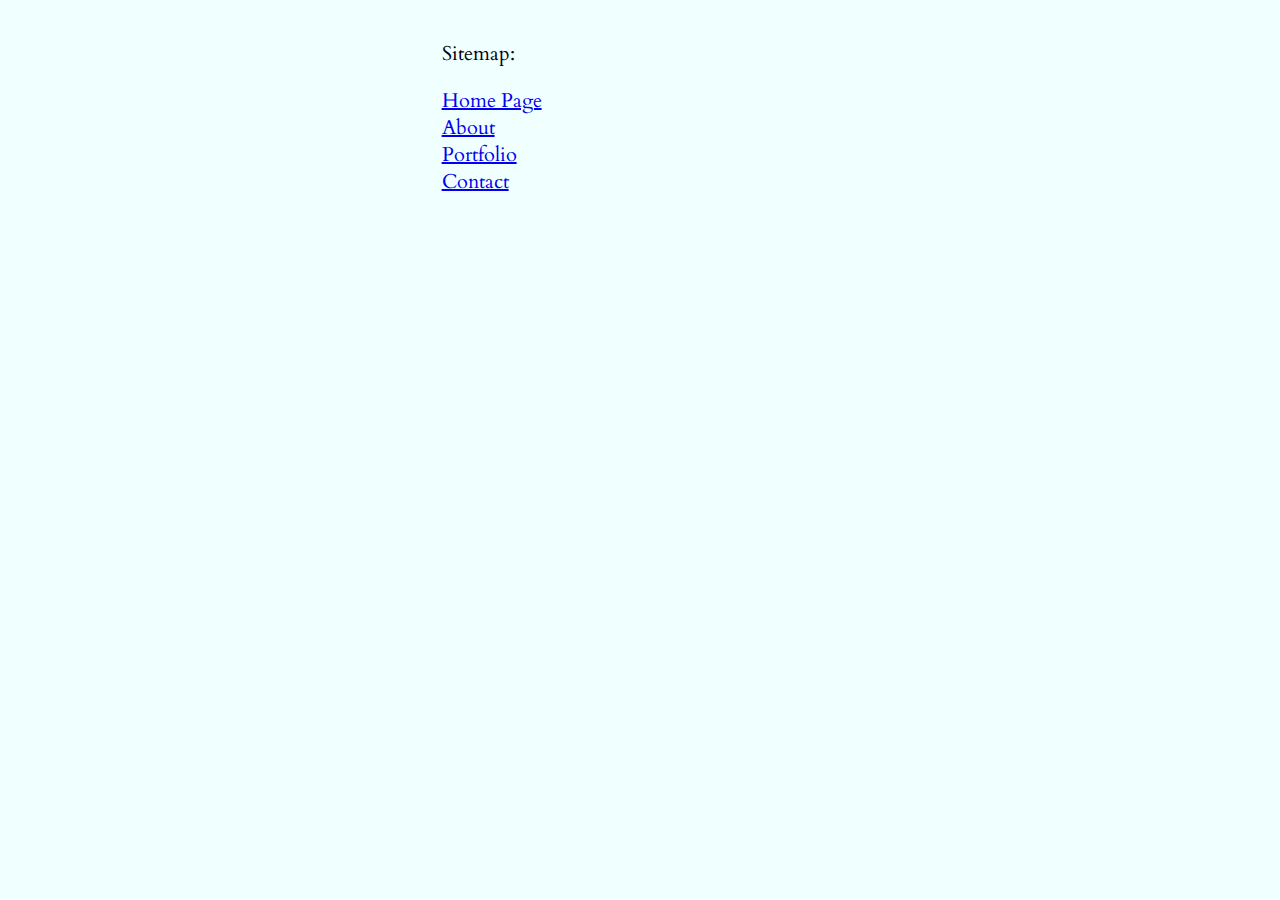
<file: Sitemap.html>
<!DOCTYPE html>
<html lang="en"> <!--Sets the language of the page to English-->
<head>
	<link rel = "stylesheet" type="text/css" href="Portfolio.css"> <!--Links the file to the CS file for styling-->
	<link href="https://fonts.googleapis.com/css2?family=Cardo&family=Oswald&display=swap" rel="stylesheet"> <!--Links the file to an external font file-->
	<link href="https://fonts.googleapis.com/css2?family=Cardo&display=swap" rel="stylesheet"> <!--Links the file to an external font file-->
	<meta name="viewpoint" content="width=device-width, initial-scale=1.0">
	<title>Luke Aldred Portfolio</title>
</head>
<body>
	<div class="Sitemap">
		<ul>
			<li><p>Sitemap:</p></li>
			<li><a href="HomePage.html">Home Page</a></li>
			<li><a href="AboutPage.html">About</a></li>
			<li><a href="PortfolioPage.html">Portfolio</a></li>
			<li><a href="ContactPage.html">Contact</a></li>
		</ul>
	</div>
</body>
</html>
</file>
<file: Portfolio.css>
/*CSS across all pages*/
body { /*Sets the body's background colour and scale*/
	margin: 0px;
	height: auto;
	min-height: 100%;
	background-color: #F0FFFF;
	margin-bottom: 125px;
}
.MenuIcon { /*Sets the Menu Icon's background and width*/
	background-color: black;
	width: 50px;
	padding: 3px 6px;
}

.MenuIcon div { /*Sets the Menu Icon's rectangles to white along their margins and display*/
	width: 40px;
	height: 5px;
	margin: 0 6px;
	margin-top: 10px;
	background-color: white;
	display: none;
}

.MenuIcon ul { /*Sets the Menu Icon's navigation links to not have any styling, sets its background colour and display*/
	list-style-type: none;
	margin: 0;
	padding: 0;
	width: 200px;
	background-color: black;
	position: absolute;
	display: none;
}

.MenuIcon li a { /*Sets the Menu Icon's links to have no decoration on the text itself*/
	text-decoration: none;
}

.MenuIcon:hover { /*Upon hover, the Menu Icon should set its internal padding to expand to show the navigation bar over a duration of 0.55s*/
	padding-bottom: 250px;
	transition: 0.55s;
}

.MenuIcon:hover ul { /*Upon hover, shows the navigation bar links*/
	display: block;
	transition: 2s;
}

.MenuIcon div:last-child { /*Sets the last div container in the Menu Icon container to have a margin on the bottom of 10px*/
	margin-bottom: 10px;
}

.NavigationBar { /*Hides the Navigation Bar's overflow elements and sets the background to black*/
	overflow: hidden;
	background-color: black;
}
.NavigationBar a, .NavigationBar h2{ /*Sets the Navigation Bar's text colour, background colour and font*/
	float: left;
	font-size: 16px;
	color: white;
	text-align: center;
	text-decoration: none;
	padding: 15px 17px;
	display: block;
	font-family: 'Oswald', sans-serif;
}

.NavigationBar h2 { /*Sets the Navigation Bar's padding and margin*/
	padding: 2px;
	margin-left: 5px;
}
.NavigationBar a:hover { /*Upon hover, the Navigation Bar's links will have a pink background*/
	background-color: #DD22AA;
}

@media screen and (max-width: 500px) { /*When the screen gets to 500px (mobile view) the navigation bar would not be displayed any more and show the Menu Icon's container elements*/
	.NavigationBar a, .NavigationBar h2 {
		display: none;
	}
	.MenuIcon, .MenuIcon div {
		display: block;
	}
	
	.MenuIcon li a{
		display: block;
	}
}

.Footer { /*Sets the Footer's width, background colour and positioning on the screen*/
	width: 100%;
	background-color: #9AA3A3;
	display: block;
	position: fixed;
	bottom: 0;
	height: 115px;
}

.Footer p { /*Sets the footer text's font and margins*/
	margin: auto;
	font-size: 20px;
	font-family: 'Oswald', serif;
	margin-top: 10px;
}

/*CSS for Home Page*/
.HomeInformation { /*Sets the container's width and positioning*/
	width: 100%;
	margin: 20px;
	height: 100%;
	position: fixed;
}

.HomeHeadings { /*Sets the heading's margins, font and background colour*/
	text-align: center;
	left: 50%;
	margin-top: 10%;
	margin-left: 25%;
	margin-right:25%;
	font-family: 'Cardo', serif;
	background-color: #F0FFFF;
	z-index: 2;
	padding-bottom: 20px;
	padding-top: 20px;
}

.HomeHeadings a { /*Sets the heading link's font, colour and decoration*/
	text-decoration: none;
	background-color: #0D1913;
	color: white;
	display: inline-block;
	padding: 10px;
	font-family: 'Cardo', serif;
}

.HomeHeadings a:hover { /*Upon hover, the links would react by growing in size over a period of 0.7s*/
	padding: 20px;
	font-size: 18px;
	transition: 0.7s;
}

h1 { /*Sets the heading's font and padding*/
	font-family: 'Oswald', sans-serif;
	padding: 0 20px;
}

.HomeImage{ /*Sets the background image's positioning to be responsive and its brightness*/
	position: absolute;
	opacity: 1.25;
	height: 640px;
	width: 100%;
	min-width: 100%;
	object-fit: cover;
	filter: brightness(50%);
}

/*CSS for About Page*/
.AboutMe { /*Sets the container's positioning and spacing*/
	float: left;
	width: 90%;
	margin-bottom: 150px;
	padding: 0 10px;
}

.AboutMeImage img{ /*Sets the image's size and spacing*/
	border-radius: 400px; 
	width: 450px;
	float: right;
	margin-right: 40px;
	margin-top: 10px;
}

.AboutParagraph { /*Sets the paragraph container's shadow, font, spacing and background colour*/
	font-family: 'Cardo', serif;
	box-shadow: 10px 10px 5px #aaaaaa;
	background-color: #C9C9BB;
	margin: 10px;
	width: 50%;
}

.AboutParagraph p { /*Sets the paragraph text's padding*/
	padding-left: 5px;
	padding-right: 5px;
}

.ProgressBar { /*Sets the progress bar background's size, background colour and spacing*/
	margin-left: 30px;
	width: 50%;
	background-color: #64645D;
	border-radius: 20px;
	text-align: center;
	margin-bottom: 20px;
}

.Bar { /*Sets the progress bars' colour and height*/
	border-radius: 20px;
	height:30px;
	color: white;
}

@media screen and (max-width: 1180px) { /*When the screen gets to 1180px, the position of the image and the width of the paragraph changes to make the information easier to read*/
	.AboutParagraph {
		width: 99%;
		box-shadow: -10px -10px 5px #aaaaaa;
		margin-top: 650px;
		margin-right: 20px;
	}
	
	.AboutMeImage img {
		padding-top: 10px;
		float: left;
	}
	
	.AboutMeImage {
		padding-left: 200px;
	}
}

@media screen and (max-width: 900px) { /*When the screen gets to 900px, the position of the image and progress bars change*/
	.AboutMeImage {
		padding-left: 10px;
	}
	
	.ProgressBar {
		margin-left: 100px;
	}
}

/*CSS for Portfolio Page*/
.Portfolio { /*Sets the margin of the portfolio container*/
	margin-top: 10px;
}

.AccordDropdown{ /*Sets the accordion sections' positioning, size, colour and font*/
	max-width: 1000px;
	margin: auto;
	background-color: #0D1913;
	padding: 10px;
	position: relative;
	border-bottom: 1px solid;
	font-family: 'Oswald', sans-serif;
	font-size: 20px;
	transition: 0.4s;
	cursor: pointer;
	width: 100%;
	border: none;
	text-align: left;
	outline: none;
	border-bottom: 1px solid black;
	color: white;
	display: block;
}

.active, .AccordDropdown:hover { /*Upon hover, the accordion sections will react by changing colour*/
	background-color: #DD22AA;
}

.Text{ /*Sets the active project's text container's display, width and colour*/
	display: none;
	overflow: hidden;
	background-color: #C9C9BB;
	max-width: 1000px;
	margin:auto;
}

.Text p { /*Sets the text's positioning and font*/
	float: right;
	padding: 0 20px;
	display: inline;
	width: 45%;
	font-family: 'Cardo', serif;
}

.Text ul, li { /*Sets the list and list elements' positioning, styling and font*/
	float: right;
	padding: 0 20px;
	width: 66%;
	font-family: 'Cardo', serif;
	list-style-type: none;
}

.Images { /*Sets the images' position and margin*/
	position: relative;
	margin-left: 20px;
}

.Images img { /*Sets the images' positioning, border and height*/
	width: 475px;
	float: left;
	border: 5px solid #0D1913;
	height: 400px;
}

figure { /*Sets the figures' positioning and margin*/
	float: left;
	width: 485px;
	margin-left: 0px;
	position: absolute;
}

.Images figcaption { /*Sets the figure captions' font, background colour and border*/
	background-color: white;
	font-family: 'Cardo', serif;
	border: 5px solid #0D1913;
}

@media screen and (max-width: 1000px) { /*When the screen gets to 1000px, the text containers inside the accordion dropdowns will change*/
	.Text p {
		width: 90%;
		float: center;
		padding: 0 20px;
	}
	
	.Text ul, li {
		width: 94%;
		padding: 0 20px;
	}
	
	.Text ul {
		padding-top: 500px;
	}
	
	.Images img {
		width: 600px;
	}
	
	figure {
		width: 610px;
	}
}

@media screen and (max-width: 658px) {
	.Images img {
		width: 500px;
	}
	
	figure {
		width: 510px;
	}

	.Images {
		margin-left: 10px;
	}
	/*figure {
		width: 500px;
	}*/
}

/*CSS for Contact Page*/
.ContactInformation { /*Sets the container's background colour, spacing, positioning, font and shadow*/
	margin: auto;
	width:50%;
	padding:10px;
	background-color: #C9C9BB;
	border-style: solid;
	border-radius: 25px;
	padding-bottom: 20px;
	text-align: center;
	box-shadow: 10px 10px 5px #aaaaaa;
	font-family: 'Cardo', serif;
	margin-top: 10px;
}

.ContactInfo p { /*Sets the contact information text's font*/
	font-family: 'Cardo', serif;
}

.DropdownButton { /*Sets the dropdown button's border, positioning, colour and text decoration*/
	position: relative;
	display: inline-block;
	background-color: #00008B;
	border: none;
	color: black;
	text-align: center;
	text-decoration: none;
}

.DropdownButton button { /*Sets the dropdown button's text decoration, colour and positioning*/
	text-decoration: none;
	background-color: #0D1913;
	color: white;
	display: inline-block;
	padding: 10px;
}

.DropdownContent { /*Sets the dropdown content's positioning, colour, spacing and border*/
	display: none;
	position: absolute;
	z-index: 1;
	min-width: 150px;
	background-color: #443344;
	color: white;
	text-align: center;
	padding: 5px;
	border-bottom: black 2px;
}

.DropdownContent a { /*Sets the dropdown content links' colour and text decoration*/
	color: white;
	text-decoration: none;
}

.DropdownButton:hover .DropdownContent { /*Upon hover, the dropdown button will display all of the dropdown content*/
	display: block;
}

/*CSS for Sitemap*/

.Sitemap { /*Sets the sitemap page's position, list styling and font*/
	float: left;
	width: 100%;
	height: 100%;
	font-size: 20px;
	list-style-type: none;
}
</file>
